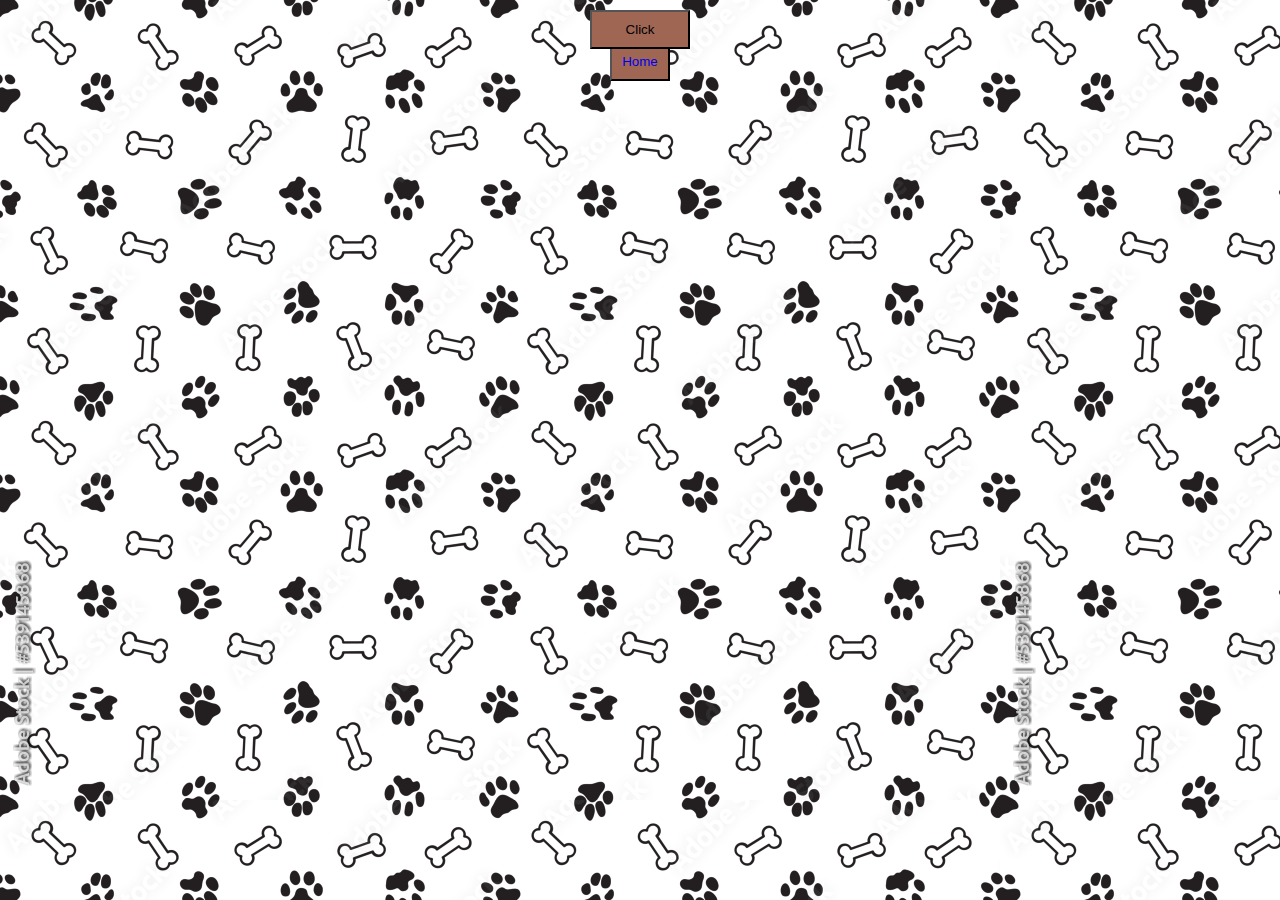
<file: challenges/dog-photo-gallery/index.html>
<!DOCTYPE html>
<html lang="en">
<head>
 <meta charset="UTF-8">
 <meta http-equiv="X-UA-Compatible" content="IE=edge">
 <meta name="viewport" content="width=device-width, initial-scale=1.0">
 <link rel="stylesheet" href="style.css">
 <title>Dog Images</title>
</head>
<body>
 <div id="topSec"></div>
    <button id="next">Click</button>
    <div class="container">
      <ul id="dogList">
        <li id="breed"></li>
      </ul>
    </div>
    <button id="home"><a href="#topSec">Home</a></button>
 <script src="dogPhoto.js"></script>
</body>
</html>
</file>
<file: challenges/dog-photo-gallery/style.css>
img {
  width: 300px;
  height: 300px;
  border: solid #9f6654 10px;
  margin-top: 20px;
}
#next {
  padding: 10px;
  background-color: #9f6654 ;
  width: 100px;
  position: fixed;
}

#home {
  padding: 10px;
  margin-bottom: 10px;
  background-color: #9f6654 ;
}

a {
  text-decoration: none;
}

ul li {
  list-style: none;
}
body {
  display: flex;
  flex-direction: column;
  align-items: center;
  margin-top: 10px;
  background-image: url(dogs.png);
}
#dogList {
  display: flex;
  flex-direction: row;
  flex-wrap: wrap;
}
</file>
